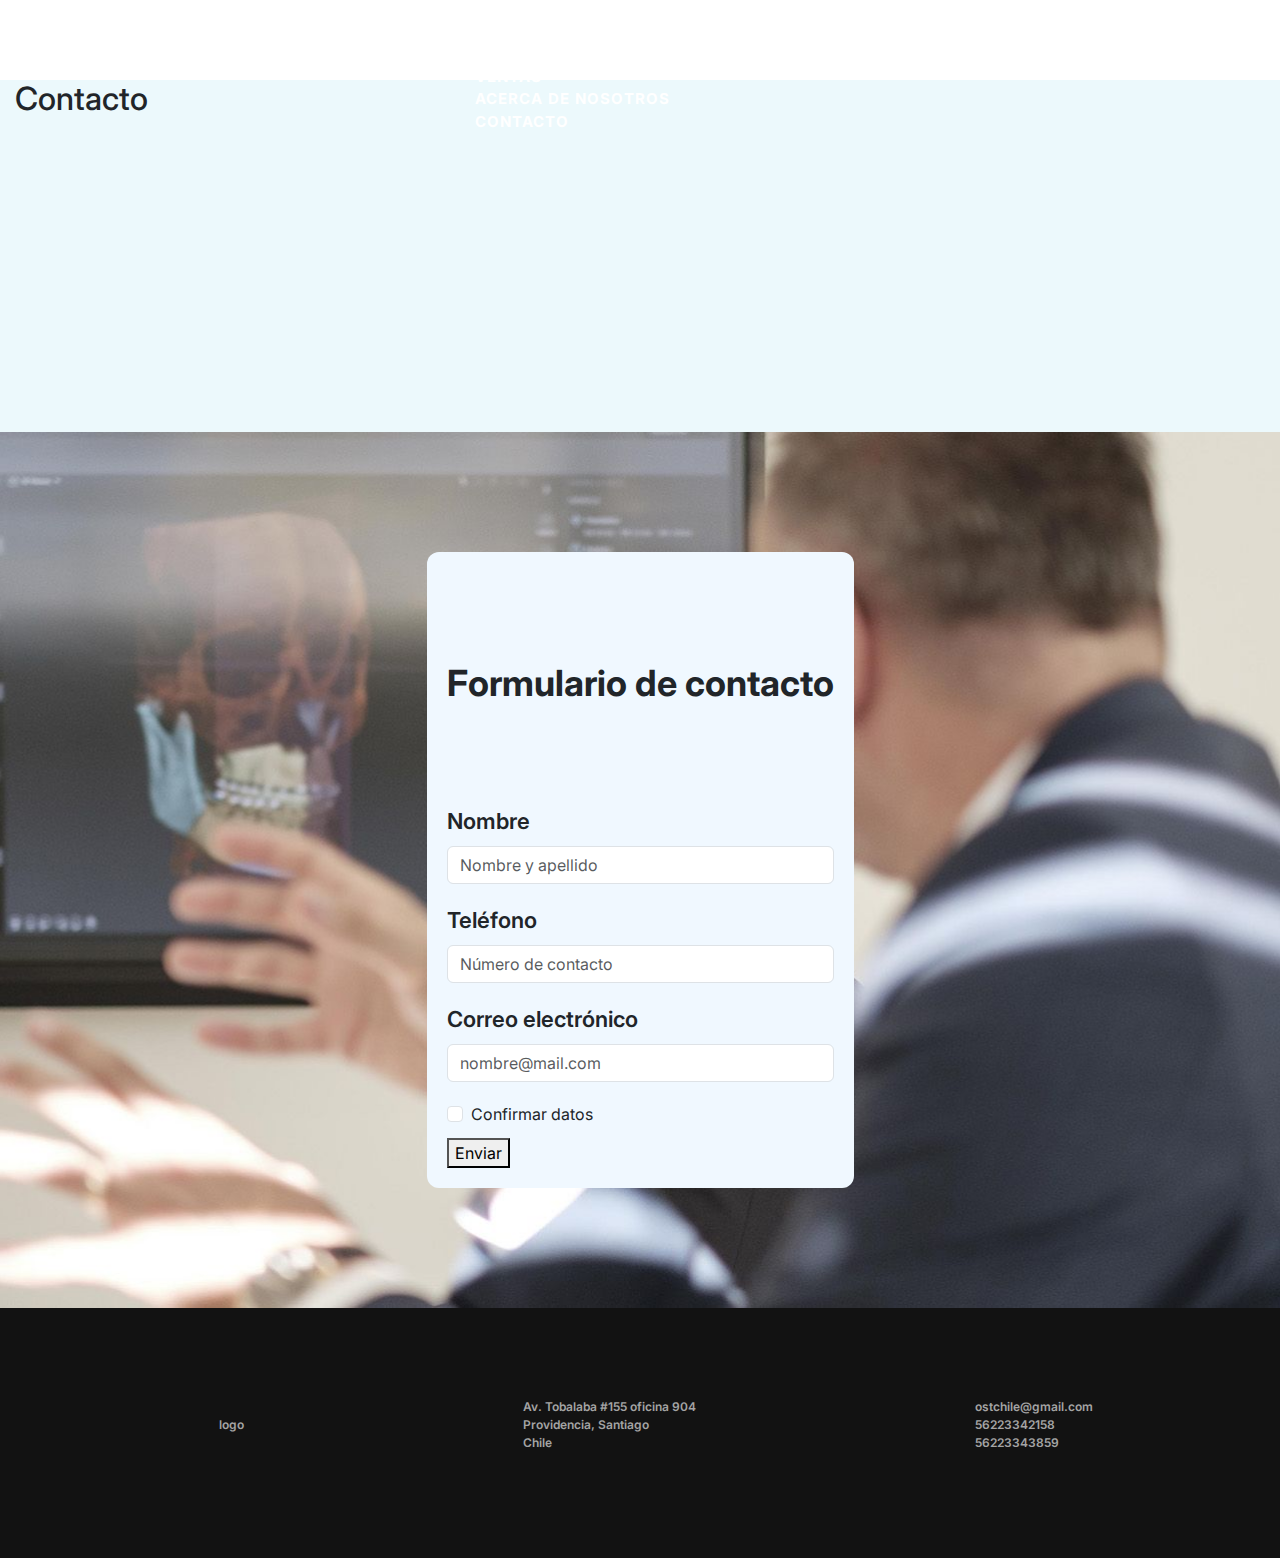
<file: contacto.html>
<!DOCTYPE html>
<html lang="en">
<head>
    <meta charset="UTF-8">
    <meta http-equiv="X-UA-Compatible" content="IE=edge">
    <meta name="viewport" content="width=device-width, initial-scale=1.0">
    <title>OST Chile</title>

    <!-- link css -->
<link rel="stylesheet" href="style.css">

<!--  font awesome -->
<!--  tipografia -->
<link rel="preconnect" href="https://fonts.googleapis.com">
<link rel="preconnect" href="https://fonts.gstatic.com" crossorigin>
<link href="https://fonts.googleapis.com/css2?family=Inter:ital,opsz,wght@0,14..32,100..900;1,14..32,100..900&family=Roboto:wght@400;500;700;900&display=swap" rel="stylesheet">
<!-- link bootstrap--> 
<link rel="stylesheet" href="https://cdn.jsdelivr.net/npm/bootstrap@5.3.3/dist/css/bootstrap.min.css">

</head>
<body>
<!-- link bootstrap js-->     
<script src="	https://cdn.jsdelivr.net/npm/bootstrap@5.3.3/dist/js/bootstrap.bundle.min.js"></script>

<!--  barra navegación -->

<!-- start nav -->
<nav id="menu">
    <!-- start menu -->
    <ul class="categorias">
     <li><a href="index.html">Inicio</a></li>
     <li><a href="#">Líneas de Productos</a>
    <!-- start menu desplegable -->
     <ul>
     <li><a href="linea1.html"> Cráneo-Maxilofacial</a></li>
     <li><a href="linea2.html"> Neurocirugía</a></li>
     <li><a href="linea3.html"> IPS</a></li>
     <li><a href="linea3.html"> Traumatología Manos</a></li>
     <li><a href="linea3.html"> Instrumental Quirúrgico</a></li>


     </ul>
    <!-- end menu desplegable -->
     </li>
     <li><a href="ventas.html">Ventas</a></li>
     <li><a href="nosotros.html">Acerca de Nosotros</a></li>
     <li><a href="contacto.html">Contacto</a></li>
    </ul>
    <!-- end menu -->
    </nav>
    <!-- end nav -->
    
<!--  barra navegación -->
    
<header id="headerlinea">
  <article class="contenedor-header imagen fotohcontacto">
      <div class="contenedor-textos col-12 col-md-8">
          <h2 class="frase bounce"><span>Contacto</span></h2>
      </div>
  </article>
</header>

<main>

<!--  acerca de nosotros -->


<section id="formulario">
    <form id="dataForm" class="contenedor-formulario">
        <div class="logo"> </div>
        <h1 class="titulo">Formulario de contacto</h1>
        <div class="casilla col-12">
            <label for="inputnombre" class="form-label">Nombre</label>
            <input type="nombre" name="nombre"  class="form-control" id="inputnombre" placeholder="Nombre y apellido">
          </div>
    
          <div class="casilla col-12">
            <label for="inputtelefono" class="form-label">Teléfono</label>
            <input type="telefono" name="phone" class="form-control" id="inputtelefono" placeholder="Número de contacto">
          </div>
    
          <div class="casilla col-12">
            <label for="inputmail" class="form-label">Correo electrónico</label>
            <input type="mail" name="mail"   class="form-control" id="inputmail" placeholder="nombre@mail.com">
          </div>
      
          <div class="casilla col-12">
            <div class="form-check">
              <input class="form-check-input" type="checkbox" id="gridCheck">
              <label class="form-check-label" for="gridCheck">
                Confirmar datos
              </label>
            </div>
          </div>
    
          <footer>
            <div class="btn-contacto">
              <button type="submit" target="_blank" class="botonenviar">Enviar</button>
            </div>
            </footer>
    </form>
</section>



</main>


<footer id="piedepagina">
    <div class="menu"> 
        <div class="frase">
            <ul>
            <li>logo</li>
            </ul>
        </div>
        <div class="frase">
            <ul>
            <li>Av. Tobalaba #155 oficina 904</li>
            <li>Providencia, Santiago</li>
            <li>Chile</li>
            </ul>
        </div>
        <div class="frase">
            <ul>
            <li>ostchile@gmail.com</li>
            <li>56223342158</li>
            <li>56223343859</li>
            </ul>
        </div>
    </div>
</footer>
    
</body>
</html>
</file>
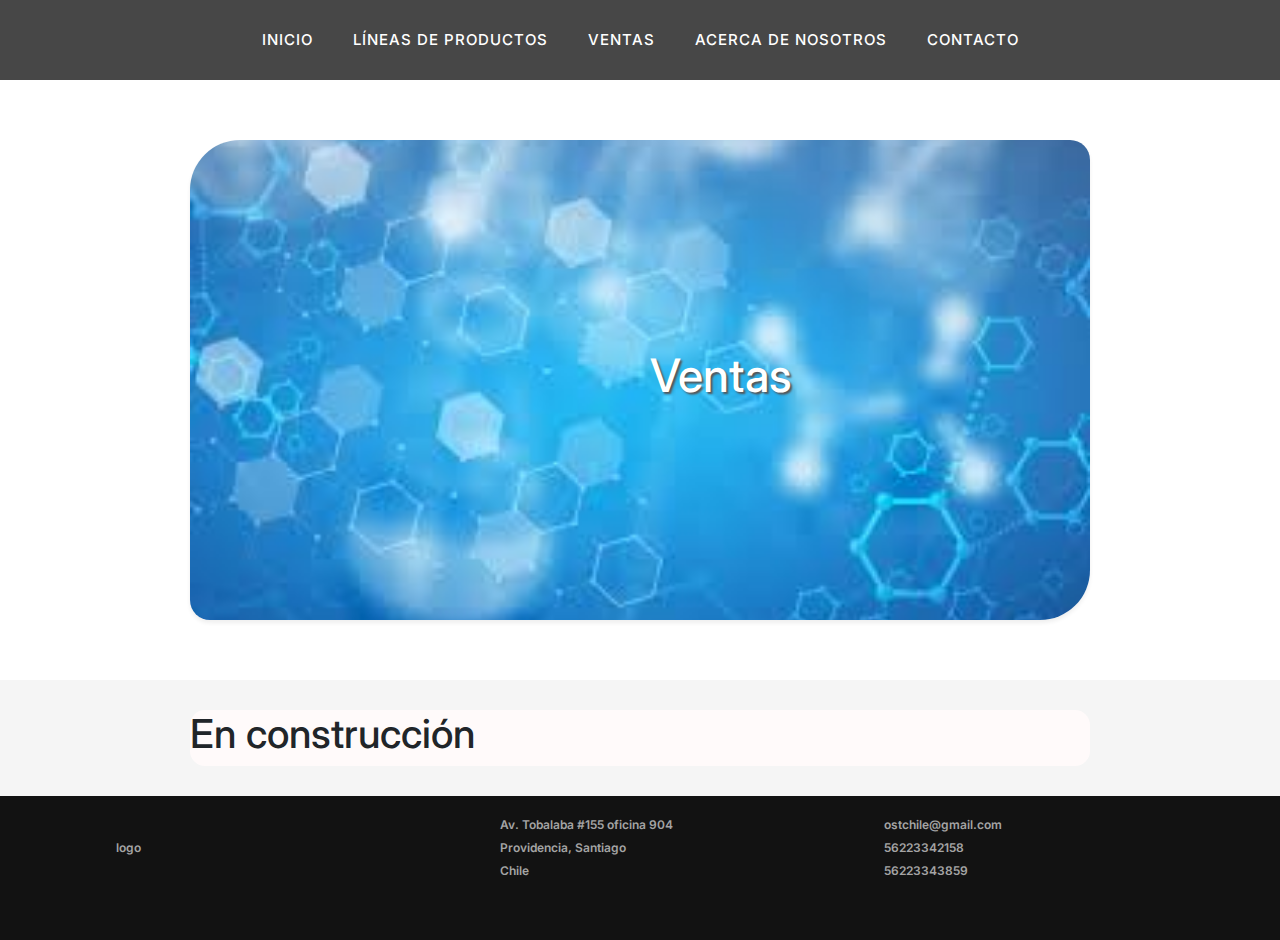
<file: ventas.html>
<!DOCTYPE html>
<html lang="en">
<head>
    <meta charset="UTF-8">
    <meta http-equiv="X-UA-Compatible" content="IE=edge">
    <meta name="viewport" content="width=device-width, initial-scale=1.0">
    <title>OST Chile</title>

    <!-- link css -->
<link rel="stylesheet" href="assets/css/style.css">

<!--  font awesome -->
<!--  tipografia -->
<link rel="preconnect" href="https://fonts.googleapis.com">
<link rel="preconnect" href="https://fonts.gstatic.com" crossorigin>
<link href="https://fonts.googleapis.com/css2?family=Inter:ital,opsz,wght@0,14..32,100..900;1,14..32,100..900&family=Roboto:wght@400;500;700;900&display=swap" rel="stylesheet">
<!-- link bootstrap--> 
<link rel="stylesheet" href="https://cdn.jsdelivr.net/npm/bootstrap@5.3.3/dist/css/bootstrap.min.css">
</head>
<body>
<!-- link bootstrap js-->     
<script src="	https://cdn.jsdelivr.net/npm/bootstrap@5.3.3/dist/js/bootstrap.bundle.min.js"></script>    

<!--  barra navegación -->

<!-- start nav -->
<nav id="menu">
    <!-- start menu -->
    <ul class="categorias">
     <li><a href="index.html">Inicio</a></li>
     <li><a href="#">Líneas de Productos</a>
    <!-- start menu desplegable -->
     <ul>
     <li><a href="linea1.html"> Cráneo-Maxilofacial</a></li>
     <li><a href="linea2.html"> Neurocirugía</a></li>
     <li><a href="linea3.html"> IPS</a></li>
     <li><a href="linea3.html"> Traumatología Manos</a></li>
     <li><a href="linea3.html"> Instrumental Quirúrgico</a></li>


     </ul>
    <!-- end menu desplegable -->
     </li>
     <li><a href="ventas.html">Ventas</a></li>
     <li><a href="nosotros.html">Acerca de Nosotros</a></li>
     <li><a href="contacto.html">Contacto</a></li>
    </ul>
    <!-- end menu -->
    </nav>
    <!-- end nav -->
    
<!--  barra navegación -->
    
<header id="headernosotros">
    <article class="contenedor-header">
        <div class="contenedor-textos">
            <h1 class="frase bounce">Ventas</h1>
        </div>
    </article>
</header>

<main>

<!--  acerca de nosotros -->


<section id="nosotros">

    <div class="contenedor-presentacion">
        <h1> En construcción</h1>
   
    </div>

   

</section>


</main>


<footer id="piedepagina">
    <div class="menu"> 
        <div class="frase">
            <ul>
            <li>logo</li>
            </ul>
        </div>
        <div class="frase">
            <ul>
            <li>Av. Tobalaba #155 oficina 904</li>
            <li>Providencia, Santiago</li>
            <li>Chile</li>
            </ul>
        </div>
        <div class="frase">
            <ul>
            <li>ostchile@gmail.com</li>
            <li>56223342158</li>
            <li>56223343859</li>
            </ul>
        </div>
    </div>
</footer>
    
</body>
</html>
</file>
<file: style.css>
@charset "UTF-8";
* {
  font-family: "Inter", sans-serif;
}

body {
  margin: 0;
  height: 100vh; /* Asegura que el cuerpo ocupe toda la altura de la ventana */
}

#barranavegacion {
  width: 100%;
  height: auto;
  justify-content: center;
  background-color: none;
}

#menu {
  width: 90%;
  height: 5rem;
  background-color: none;
  display: flex;
  flex-direction: row;
  justify-content: center;
  align-items: center;
  float: right;
}

#menu ul li {
  display: flex;
  background-color: none;
}

#menu .logo {
  padding: 0 20px;
}

#menu ul a {
  display: block;
  color: white;
  text-decoration: none;
  font-weight: 700;
  font-size: 15px;
  padding: 10px;
  text-transform: uppercase;
  letter-spacing: 1px;
  padding: 0 10px;
}

/* footer*/
#piedepagina {
  margin: 0 auto;
  width: 100%;
  height: auto;
  display: flex;
  flex-direction: column;
  flex-wrap: wrap;
  justify-content: space-between;
  align-items: center;
  background-color: #121212;
  padding: 50px 0;
}

#piedepagina .menu {
  margin: 0 auto;
  display: flex;
  flex-direction: row;
  flex-wrap: wrap;
  width: 90%;
  justify-content: space-between;
  align-items: center;
}

#piedepagina .logo {
  background-image: url(assets/img/OST_nuevo\ logo_blanco.png);
  background-repeat: no-repeat;
  background-position: center;
  background-size: cover;
  width: 120px;
  height: 74px;
  justify-content: center;
  align-items: center;
}

#piedepagina .frase {
  margin: 0 auto;
  text-decoration: none;
  text-transform: none;
  font-size: 12px;
  font-weight: 600;
  color: #a4a4a4;
  display: flex;
  justify-content: center;
  align-items: center;
  padding: 40px 0;
}

#piedepagina ul {
  list-style: none;
}

#piedepagina ul li .icono {
  width: 25px;
  height: auto;
  padding-right: 10px;
  font-size: 1rem;
}

#piedepagina .icono2 {
  margin-left: 25px;
}

#piedepagina ul li .icono3 {
  width: 35px;
  height: auto;
  font-size: 1.2rem;
  padding: 10px 0;
  padding-right: 30px;
}

#piedepagina ul li {
  align-items: center;
  justify-items: center;
}

#header {
  margin: 0 auto;
  display: flex;
  width: 100%;
  height: auto;
  background-color: #ecf9fc;
  justify-content: center;
  padding: 0 35px;
}
#header .contenedor-header {
  margin: 90px 0;
  width: 950px;
  height: auto;
  display: flex;
  flex-direction: row;
  flex-wrap: wrap;
  justify-content: space-between;
  align-items: center;
  background-color: cornsilk;
  border-radius: 20px;
}
#header .contenedor-imagen {
  border-radius: 20px;
  overflow: hidden;
  height: auto;
  background-color: none;
  box-shadow: 0 3px 4px 0 rgba(0, 0, 0, 0.0666666667);
  transition: all 0.3s;
  transition: 750ms;
}
#header .contenedor-imagen .imagen1 {
  background-image: url(assets/img/csm_Header_image_video_1920x875_d698852eb1.jpeg);
  background-repeat: no-repeat;
  background-position: center;
  background-size: cover;
  width: 100%;
  height: 30rem;
}
#header .contenedor-imagen .imagen2 {
  background-image: url(assets/img/header-operacion.jpg);
  background-repeat: no-repeat;
  background-position: center;
  background-size: cover;
  width: 100%;
  height: 30rem;
}
#header .contenedor-imagen .imagen3 {
  background-image: url(assets/img/csm_KLS_Martin_Group_1920x875_05_063d8f5148.jpeg);
  background-repeat: no-repeat;
  background-position: center;
  background-size: cover;
  width: 100%;
  height: 30rem;
}
#header .contenedor-header .contenedor-textos {
  margin: 0 auto;
  display: flex;
  background-color: none;
  height: 23rem;
  justify-content: center;
  vertical-align: middle;
}
#header .frase {
  width: 400px;
  padding: 20px;
  font-size: 36px;
  color: #474747;
  font-weight: 500;
  vertical-align: middle;
}
#header .frase span {
  width: 400px;
  padding: 20px;
  font-size: 36px;
  color: #121212;
  font-weight: 800;
}
#header .contenedor-imagen:hover {
  transform: scale(1.02);
  box-shadow: 0 4px 14px 0 rgba(0, 0, 0, 0.3333333333);
}

.bounce {
  animation: bounce 2s ease infinite;
}

@keyframes bounce {
  70% {
    transform: translateY(0%);
  }
  80% {
    transform: translateY(-15%);
  }
  90% {
    transform: translateY(0%);
  }
  95% {
    transform: translateY(-7%);
  }
  97% {
    transform: translateY(0%);
  }
  99% {
    transform: translateY(-3%);
  }
  100% {
    transform: translateY(0);
  }
}
#productos {
  background-color: #f9f8fd;
  display: flex;
  flex-wrap: wrap;
  justify-content: center;
  padding: 0 15px;
}
#productos .titulo {
  margin: 0 auto;
  width: 950px;
  height: auto;
  display: flex;
  flex-direction: row;
  margin-top: 50px;
  color: #474747;
}
#productos .titulo h1 {
  font-size: 36px;
  font-weight: 700;
  color: #4d4d4d;
}

#productos .margen {
  padding: 0 10px;
}

#productos .card-lineaproducto {
  margin: 0 auto;
  width: 950px;
  background-color: #e8e8e8;
  border-radius: 30px 10px;
  height: auto;
  display: flex;
  flex-direction: row;
  flex-wrap: wrap;
  justify-content: space-between;
  margin: 30px 0;
  box-shadow: 0 3px 4px 0 rgba(0, 0, 0, 0.0666666667);
  transition: all 0.3s;
  overflow: hidden;
}

#productos .card-lineaproducto:hover {
  transform: scale(1.02);
  box-shadow: 0 4px 14px 0 rgba(0, 0, 0, 0.3333333333);
}

#productos .contenedor-imagen .foto1 {
  background-image: url(assets/img/header_surgery__1920x875_07_4918feb183.jpeg);
}

#productos .contenedor-imagen .foto2 {
  background-image: url(assets/img/header_IPS.jpg);
}

#productos .contenedor-imagen .foto3 {
  background-image: url(assets/img/header_Neurosurgery_1920x875_03_42dc94b3c3.jpeg);
}

#productos .contenedor-imagen .foto4 {
  background-image: url(assets/img/header-instrumental.jpg);
}

#productos .contenedor-imagen .foto5 {
  background-image: url(assets/img/header_Hand_surgery_1920x875.jpeg);
}

#productos .contenedor-imagen .foto6 {
  background-image: url(assets/img/index_contenedores.jpg);
}

#productos .imagen {
  background-repeat: no-repeat;
  background-position: center;
  background-size: cover;
  height: 18rem;
  display: block;
  flex-grow: 1;
  background-clip: content-box;
  transition: 500ms;
}

.contenedor-texto {
  margin: 0 auto;
  display: flex;
  height: 18rem;
}
.contenedor-texto .body-card {
  background-color: none;
  text-align: left;
  padding: 20px 30px;
  position: relative;
  display: block;
}

.card-lineaproducto .contenedor-texto span {
  background-color: #474747;
  padding: 3px 15px;
  border-radius: 12px 0;
  font-size: 12px;
  font-weight: 600;
  text-transform: uppercase;
  color: white;
  font-family: "Inter", sans-serif;
}

.body-card h2 {
  font-size: 24px;
  font-weight: 700;
  padding: 15px 0;
}

.body-card h4 {
  font-size: 14px;
  font-weight: 600;
}

#productos .btn-productos {
  background-color: #e20303;
  border-radius: 5px;
  padding: 3px 12px;
  box-shadow: 0 3px 4px 0 rgba(0, 0, 0, 0.0666666667);
  border: none;
  position: absolute;
  right: 30px;
  bottom: 30px;
}

#productos .btn-productos a {
  color: white;
  text-decoration: none;
  text-transform: uppercase;
  font-size: 12px;
  font-weight: 800;
  padding: 5px;
  font-family: "Inter", sans-serif;
}

#productos .btn-productos:hover {
  box-shadow: 0 4px 14px 0 rgba(0, 0, 0, 0.3333333333);
  background-color: #ca0000;
  font-weight: 800;
}

#productos .flecha {
  color: white;
  padding-left: 10px;
}

.btn-w {
  position: absolute;
  bottom: 20px; /* Espacio desde el fondo */
  right: 20px; /* Espacio desde la derecha */
  background-color: #25D366; /* Color verde de WhatsApp */
  color: white; /* Texto blanco */
  padding: 10px 15px; /* Espaciado interno */
  border-radius: 5px; /* Bordes redondeados */
  font-size: 16px; /* Tamaño de fuente */
  cursor: pointer; /* Cursor tipo puntero al pasar sobre el botón */
  box-shadow: 0 2px 10px rgba(0, 0, 0, 0.2);
}

.btn-w:hover {
  background-color: #128C7E;
}

#headerlinea {
  display: flex;
  margin: 0 auto;
  width: 100%;
  height: auto;
  justify-content: center;
  padding: 0 15px;
  background-color: #ecf9fc;
}
#headerlinea .header-lineaproducto {
  width: 950px;
  background-color: #3c4141;
  background-color: #474747;
  background-color: #e8e8e8;
  background-color: #c0c0c0;
  border-radius: 50px 20px;
  height: auto;
  display: flex;
  flex-direction: row;
  flex-wrap: wrap;
  justify-content: space-between;
  margin: 90px 0;
  box-shadow: 0 3px 4px 0 rgba(0, 0, 0, 0.0666666667);
  overflow: hidden;
}
#headerlinea .header-lineaproducto:hover {
  transform: scale(1.02);
  box-shadow: 0 4px 14px 0 rgba(0, 0, 0, 0.3333333333);
  transition: 750ms;
}
#headerlinea .contenedor-imagen .foto1 {
  background-image: url(assets/img/header_surgery__1920x875_07_4918feb183.jpeg);
}
#headerlinea .contenedor-imagen .foto2 {
  background-image: url(assets/img/header_IPS.jpg);
}
#headerlinea .contenedor-imagen .foto3 {
  background-image: url(assets/img/header_Neurosurgery_1920x875_03_42dc94b3c3.jpeg);
}
#headerlinea .contenedor-imagen .foto4 {
  background-image: url(assets/img/header-instrumental.jpg);
}
#headerlinea .contenedor-imagen .foto5 {
  background-image: url(assets/img/header_Hand_surgery_1920x875.jpeg);
}
#headerlinea .contenedor-imagen .foto6 {
  background-image: url(assets/img/header_contenedores.jpg);
}
#headerlinea .contenedor-imagen .foto7 {
  background-image: url(assets/img/csm_Innovation_1920x875_04_edc56db414.jpeg);
}
#headerlinea .imagen {
  background-repeat: no-repeat;
  background-position: center;
  background-size: cover;
  height: 22rem;
  display: block;
  flex-grow: 1;
  background-clip: content-box;
  transition: 500ms;
}
#headerlinea .imagen:hover {
  scale: 105%;
  transition: 500ms;
}
#headerlinea .contenedor-texto {
  margin: 0 auto;
  display: flex;
  height: 22rem;
  align-items: center;
  justify-content: center;
}
#headerlinea .body-card {
  background-color: none;
  text-align: left;
  padding: 20px 30px;
}
#headerlinea .header-lineaproducto .contenedor-texto span {
  background-color: #474747;
  padding: 3px 15px;
  border-radius: 12px 0;
  font-size: 12px;
  font-weight: 600;
  text-transform: uppercase;
  color: white;
}
#headerlinea .body-card h2 {
  font-size: 26px;
  font-weight: 700;
  padding: 15px 0;
  color: white;
  color: #4d4d4d;
}

#linea1productos {
  display: flex;
  flex-wrap: wrap;
  background-color: #f9f8fd;
  justify-content: center;
}
#linea1productos .titulo {
  margin: 0 auto;
  width: 950px;
  height: auto;
  display: flex;
  flex-direction: row;
  margin-top: 90px;
  padding: 0 15px;
}
#linea1productos .titulo h1 {
  font-size: 34px;
  font-weight: 500;
  color: #474747;
}
#linea1productos .titulo h1 span {
  font-weight: 800;
  color: #121212;
}
#linea1productos .contenedor-card {
  width: 950px;
  display: flex;
  flex-direction: row;
  flex-wrap: wrap;
  justify-content: space-between;
  margin: 90px 0;
}
#linea1productos .card-lineaproducto {
  margin: 0 auto;
  height: auto;
  background-color: snow;
  background-color: #e8e8e8;
  display: flex;
  flex-direction: column;
  flex-wrap: wrap;
  justify-content: space-between;
  border-radius: 12px;
  box-shadow: 0 3px 4px 0 rgba(0, 0, 0, 0.0666666667);
  transition: all 0.3s;
  overflow: hidden;
}
#linea1productos .margen {
  padding: 15px;
}
#linea1productos .contenedor-imagen .foto-c1 {
  background-image: url(assets/img/1-0.jpg);
}
#linea1productos .contenedor-imagen .foto-c2 {
  background-image: url(assets/img/1-5.jpg);
}
#linea1productos .contenedor-imagen .foto-c3 {
  background-image: url(assets/img/2-0.jpg);
}
#linea1productos .contenedor-imagen .foto-c4 {
  background-image: url(assets/img/midface.jpg);
}
#linea1productos .contenedor-imagen .foto-c5 {
  background-image: url(assets/img/orbital.jpg);
}
#linea1productos .contenedor-imagen .foto-c6 {
  background-image: url(assets/img/2-3.jpg);
}
#linea1productos .contenedor-imagen .foto-c7 {
  background-image: url(assets/img/2-7.jpg);
}
#linea1productos .contenedor-imagen .foto-c8 {
  background-image: url(assets/img/csm_Zurich_distractor_1920x495_04_9b583b4f71.jpeg);
}
#linea1productos .contenedor-imagen .foto-ip1 {
  background-image: url(assets/img/csm_IPS_Implants_TMJ_Prosthesis_Prothese_Header735x413_62df9abb1f.jpeg);
}
#linea1productos .contenedor-imagen .foto-ip2 {
  background-image: url(assets/img/csm_IPS_preprosthetic_735x370_02_f6e33ca063.jpeg);
}
#linea1productos .contenedor-imagen .foto-ip3 {
  background-image: url(assets/img/csm_IPS_Orthognathics_735x370_05_25b4218c3f.jpeg);
}
#linea1productos .contenedor-imagen .foto-ip4 {
  background-image: url(assets/img/csm_IPS_mandible_735x370_08_9d68393986.jpeg);
}
#linea1productos .contenedor-imagen .foto-ip5 {
  background-image: url(assets/img/csm_IPS_Implants_Cranium_735x370_ec260e133b.jpeg);
}
#linea1productos .contenedor-imagen .foto-ip6 {
  background-image: url(assets/img/csm_IPS_midface_735x370_02_82e5935b71.jpeg);
}
#linea1productos .contenedor-imagen .foto-ip7 {
  background-image: url(assets/img/csm_IPS_Implants_Transformation_735x370_215e84d90d.jpeg);
}
#linea1productos .contenedor-imagen .foto-ip8 {
  background-image: url(assets/img/csm_App_distraktor_right_transparent_IPSDistraction_735x370px_02_36ebe030aa.jpeg);
}
#linea1productos .contenedor-imagen .foto-ip9 {
  background-image: url(assets/img/csm_IPS_CaseDesigner_920x480px_d71e7e089a.jpeg);
}
#linea1productos .contenedor-imagen .foto-n1 {
  background-image: url(assets/img/csm_Resorbable_osteosynthesis_SonicWeld_Rx_735x370_18_d1202b1a60.jpeg);
}
#linea1productos .contenedor-imagen .foto-n2 {
  background-image: url(assets/img/csm_Level_One_Flap_Fix_Kit_Kranium_03_76395de21b.jpeg);
}
#linea1productos .contenedor-imagen .foto-n3 {
  background-image: url(assets/img/csm_Level_One_SAM_Kranium_04_342e49bd1c.jpeg);
}
#linea1productos .contenedor-imagen .foto-i1 {
  background-image: url(assets/img/L1_MI_Orthognathics_Instruments_1200x610.jpeg);
}
#linea1productos .contenedor-imagen .foto-i2 {
  background-image: url(assets/img/csm_Surgical_instruments_CMF_surgery_735x370_18_e8c1bd5a8b.jpeg);
}
#linea1productos .contenedor-imagen .foto-i3 {
  background-image: url(assets/img/csm_Neurosurgery_Instruments_general_04_065c0bdc4f.jpeg);
}
#linea1productos .contenedor-imagen .foto-i4 {
  background-image: url(assets/img/csm_Surgical_instruments_dental_and_oral_surgery_1920x495_03_3d0327831e.jpeg);
}
#linea1productos .contenedor-imagen .foto-i5 {
  background-image: url(assets/img/csm_Surgical_instruments_hand_surgery_735x370_07_83ea647f3d.jpg);
}
#linea1productos .contenedor-imagen .foto-i6 {
  background-image: url(assets/img/csm_Neurosurgery_Instruments_Rongeurs_title.jpg);
}
#linea1productos .contenedor-imagen .foto-m1 {
  background-image: url(assets/img/csm_Implants_hand_plates_and_screws_Linos_1920x495px_79fb53cc40.jpg);
}
#linea1productos .contenedor-imagen .foto-m2 {
  background-image: url(assets/img/csm_Implants_hand_Ixos_1920x495px_def7dd3f3b.jpg);
}
#linea1productos .contenedor-imagen .foto-m3 {
  background-image: url(assets/img/csm_Implants_hand_HBS2_1920x_495px_54a3a88a82.jpg);
}
#linea1productos .contenedor-imagen .foto-co1 {
  background-image: url(assets/img/contenedor_hermannmuller.jpg);
}
#linea1productos .contenedor-imagen {
  display: block;
  position: relative;
}
#linea1productos .imagen {
  background-repeat: no-repeat;
  background-position: center;
  background-size: cover;
  height: 14rem;
  flex-grow: 1;
  background-clip: content-box;
  transition: 500ms;
}
#linea1productos .imagen .btn {
  background-color: #474747;
  background-color: #c0c0c0;
  border: none;
  position: absolute;
  right: 10px;
  bottom: 10px;
}
#linea1productos .imagen:hover {
  scale: 110%;
}
#linea1productos .contenedor-texto {
  margin: 0;
  display: flex;
  width: 100%;
  height: 14rem;
}
#linea1productos .body-card {
  width: 100%;
  text-align: left;
  padding: 15px;
  display: block;
  position: relative;
}
#linea1productos .body-card h6 {
  font-size: 14px;
  font-weight: 800;
}
#linea1productos .body-card h3 {
  font-size: 26px;
  font-weight: 700;
  padding: 10px 0;
}
#linea1productos .body-card h4 {
  font-size: 20px;
  font-size: 500;
}
#linea1productos footer {
  justify-content: end;
  bottom: 40px;
}
#linea1productos .card-lineaproducto:hover {
  transform: scale(1.02);
  box-shadow: 0 4px 14px 0 rgba(0, 0, 0, 0.3333333333);
}
#linea1productos .btn-producto {
  background-color: #e20303;
  border-radius: 5px;
  padding: 3px 12px;
  border: none;
  color: white;
  text-decoration: none;
  text-transform: uppercase;
  font-size: 12px;
  font-weight: 700;
  float: right;
  box-shadow: 0 3px 4px 0 rgba(0, 0, 0, 0.0666666667);
  position: absolute;
  right: 30px;
  bottom: 30px;
}
#linea1productos .btn-producto:hover {
  box-shadow: 0 4px 14px 0 rgba(0, 0, 0, 0.3333333333);
  background-color: #ca0000;
}
#linea1productos footer {
  padding-top: 20px;
}

/* modal detalle producto*/
/* modal linea1*/
#exampleModalc1 .modal-c1 {
  background-image: url(assets/img/1-0.jpg);
}

#exampleModalc2 .modal-c2 {
  background-image: url(assets/img/1-5.jpg);
}

#exampleModalc3 .modal-c3 {
  background-image: url(assets/img/2-0.jpg);
}

#exampleModalc4 .modal-c4 {
  background-image: url(assets/img/midface.jpg);
}

#exampleModalc5 .modal-c5 {
  background-image: url(assets/img/orbital.jpg);
}

#exampleModalc6 .modal-c6 {
  background-image: url(assets/img/2-3.jpg);
}

#exampleModalc7 .modal-c7 {
  background-image: url(assets/img/2-7.jpg);
}

#exampleModalc8 .modal-c8 {
  background-image: url(assets/img/csm_Zurich_distractor_1920x495_04_9b583b4f71.jpeg);
}

/* modal linea2*/
#exampleModalip1 .modal-ip1 {
  background-image: url(assets/img/csm_IPS_Implants_TMJ_Prosthesis_Prothese_Header735x413_62df9abb1f.jpeg);
}

#exampleModalip2 .modal-ip2 {
  background-image: url(assets/img/csm_IPS_preprosthetic_735x370_02_f6e33ca063.jpeg);
}

#exampleModalip3 .modal-ip3 {
  background-image: url(assets/img/csm_IPS_Orthognathics_735x370_05_25b4218c3f.jpeg);
}

#exampleModalip4 .modal-ip4 {
  background-image: url(assets/img/csm_IPS_mandible_735x370_08_9d68393986.jpeg);
}

#exampleModalip5 .modal-ip5 {
  background-image: url(assets/img/csm_IPS_Implants_Cranium_735x370_ec260e133b.jpeg);
}

#exampleModalip6 .modal-ip6 {
  background-image: url(assets/img/csm_IPS_midface_735x370_02_82e5935b71.jpeg);
}

#exampleModalip7 .modal-ip7 {
  background-image: url(assets/img/csm_IPS_Implants_Transformation_735x370_215e84d90d.jpeg);
}

#exampleModalip8 .modal-ip8 {
  background-image: url(assets/img/csm_App_distraktor_right_transparent_IPSDistraction_735x370px_02_36ebe030aa.jpeg);
}

#exampleModalip9 .modal-ip9 {
  background-image: url(assets/img/csm_IPS_CaseDesigner_920x480px_d71e7e089a.jpeg);
}

/* modal linea3*/
#exampleModaln1 .modal-n1 {
  background-image: url(assets/img/csm_Resorbable_osteosynthesis_SonicWeld_Rx_735x370_18_d1202b1a60.jpeg);
}

#exampleModaln2 .modal-n2 {
  background-image: url(assets/img/csm_Level_One_Flap_Fix_Kit_Kranium_03_76395de21b.jpeg);
}

#exampleModaln3 .modal-n3 {
  background-image: url(assets/img/csm_Level_One_SAM_Kranium_04_342e49bd1c.jpeg);
}

/* modal linea4*/
#exampleModali1 .modal-i1 {
  background-image: url(assets/img/L1_MI_Orthognathics_Instruments_1200x610.jpeg);
}

#exampleModali2 .modal-i2 {
  background-image: url(assets/img/csm_Surgical_instruments_CMF_surgery_735x370_18_e8c1bd5a8b.jpeg);
}

#exampleModali3 .modal-i3 {
  background-image: url(assets/img/csm_Neurosurgery_Instruments_general_04_065c0bdc4f.jpeg);
}

#exampleModali4 .modal-i4 {
  background-image: url(assets/img/csm_Surgical_instruments_dental_and_oral_surgery_1920x495_03_3d0327831e.jpeg);
}

#exampleModali5 .modal-i5 {
  background-image: url(assets/img/csm_Surgical_instruments_hand_surgery_735x370_07_83ea647f3d.jpg);
}

#exampleModali6 .modal-i6 {
  background-image: url(assets/img/csm_Neurosurgery_Instruments_Rongeurs_title.jpg);
}

/* modal linea5*/
#exampleModal1 .modal-m1 {
  background-image: url(assets/img/csm_Implants_hand_plates_and_screws_Linos_1920x495px_79fb53cc40.jpg);
}

#exampleModal2 .modal-m2 {
  background-image: url(assets/img/csm_Implants_hand_Ixos_1920x495px_def7dd3f3b.jpg);
}

#exampleModal3 .modal-m3 {
  background-image: url(assets/img/csm_Implants_hand_HBS2_1920x_495px_54a3a88a82.jpg);
}

/* modal linea6*/
#exampleModalco1 .modal-co1 {
  background-image: url(assets/img/contenedor_hermannmuller.jpg);
}

.modal-producto {
  background-repeat: no-repeat;
  background-position: center;
  background-size: cover;
  width: 100%;
  height: 16rem;
  transition: 500ms;
}

/* catalogo*/
#catalogo {
  background-color: #e20303;
  width: 100%;
  height: 10rem;
  display: flex;
  align-items: center;
  padding: 0 20px;
}
#catalogo .contenedor-catalogo {
  margin: 0 auto;
  width: 950px;
  height: 5rem;
  justify-content: space-evenly;
  display: flex;
  align-items: center;
}
#catalogo h2 {
  color: white;
  font-size: 24px;
  font-weight: 700;
  text-align: left;
  padding: 10px;
}
#catalogo .icono-descarga {
  background-image: url(assets/img/icono-descarga.svg);
  background-repeat: no-repeat;
  background-position: center;
  background-size: cover;
  width: 63px;
  height: 80px;
}

.float-wa {
  position: fixed;
  width: 60px;
  height: 60px;
  bottom: 40px;
  right: 40px;
  background-color: #25d366;
  color: #FFF;
  border-radius: 50px;
  text-align: center;
  font-size: 30px;
  z-index: 100;
}

#nosotros {
  display: flex;
  flex-wrap: wrap;
  justify-content: center;
  background-color: #f9f8fd;
  padding: 60px 0;
}
#nosotros .contenedor-presentacion {
  width: 950px;
  margin: 0 auto;
  background-color: #ffffff;
  height: auto;
  display: flex;
  flex-direction: row;
  flex-wrap: wrap;
  justify-content: space-between;
  align-items: center;
  border-radius: 15px;
  margin-top: 30px;
  margin-bottom: 30px;
  padding: 0 20px;
}
#nosotros .contenedor-imagen {
  display: flex;
  justify-content: center;
  background-color: none;
  height: 12rem;
  align-items: center;
}
#nosotros .logo1 {
  background-image: url(assets/img/OST_nuevo\ logo.png);
  background-repeat: no-repeat;
  background-position: center;
  background-size: cover;
  width: 150px;
  height: 93px;
  justify-content: center;
}
#nosotros .contenedor-texto {
  margin: 0 auto;
  display: flex;
  align-items: center;
  height: 12rem;
  text-align: left;
  padding: 30px;
  justify-content: center;
}
#nosotros .contenedor-texto h2 {
  font-weight: 800;
  font-size: 24px;
  color: #4d4d4d;
}
#nosotros .contenedor-texto p {
  font-weight: 700;
  font-size: 16px;
  line-height: 25px;
}

#formulario {
  margin: 0 auto;
  width: 100%;
  height: auto;
  display: flex;
  background-color: #f9f8fd;
  background-color: #f2f2f2;
  background-color: #e8e8e8;
  justify-content: center;
  padding: 20px;
  background-image: url(assets/img/csm_Innovation_1920x875_04_edc56db414.jpeg);
  background-repeat: no-repeat;
  background-position: center;
  background-size: cover;
}

.contenedor-formulario {
  width: auto;
  background-color: aliceblue;
  border-radius: 12px;
  padding: 20px;
  justify-content: center;
  margin: 100px 0;
}

.titulo {
  font-size: 36px;
  font-weight: 700;
  margin: 90px 0;
}

.casilla {
  padding: 10px 0;
  justify-content: center;
}

.form-label {
  font-size: 22px;
  font-weight: 600;
}

footer {
  justify-content: end;
}

/*# sourceMappingURL=style.css.map */
</file>
<file: assets/css/style.css>
*{
    font-family: "Inter", sans-serif;
   
  }

/* barra de navegacion*/
#barranavegacion {
width: 100%;
height: 5rem;
background-color: #474747;
display: flex;
flex-direction: column;
justify-content: center;
}

#barranavegacion ul {
  list-style:none;
  margin:0;
  padding:0;
}
#barranavegacion ul li {
  background-color:#474747;
}

#barranavegacion ul a {
  display:block;
  color:#fff;
  text-decoration:none;
  font-weight:400;
  font-size:15px;
  padding:10px;
  text-transform:uppercase;
  letter-spacing:1px;
  }
  
  
  #barranavegacion  ul li {
    position:relative;
    float:left;
    margin:0;
    padding:0;
    }
    

#barranavegacion ul li:hover  {
  background:#5b78a7;
        }

#barranavegacion  ul ul {
  display:none;
  position:absolute;
  top:100%;
  left:0;
  background:#eee;
  padding:0;
          }
#barranavegacion  ul ul li {
  float:none;
  width:150px
}
#barranavegacion  ul ul a {
  line-height:120%;
  padding:10px 15px;
}
#barranavegacion  ul li:hover > a {
  display:block;
}


/*menu*/
/* menu */

#menu{
  width: 100%;
  height: 5rem;
  background-color: #474747;
  display: flex;
  justify-content: center;
  align-items: center;
}

#menu .categorias{
  align-content: center;
  justify-content: center;
  align-items: center;
}

#menu ul {
  list-style:none;
  margin:0;
  padding:0;
 }
 
 /* items del menu */
 
 #menu ul li {
  background-color:#474747;
 }
 
 /* enlaces del menu */
 
 #menu ul a {
  display:block;
  color:#fff;
  text-decoration:none;
  font-weight:500;
  font-size:15px;
  padding:10px 20px; 
  text-transform:uppercase;
  letter-spacing:1px;
 }
 
 /* items del menu */
 
 #menu ul li {
  position:relative;
  float:left;
  margin:0;
  padding:0;
 }
 
 /* efecto al pasar el ratón por los items del menu */
 
 #menu ul li:hover {
  background-color: #9f9f9f;
  font-weight: 700;
 }
 /* menu desplegable */

#menu ul ul {
  display:none;
  position:absolute;
  top:100%;
  left:0;
  background:#eee;
  background-color: red;
  padding:0;
 }
 
 /* items del menu desplegable */
 
 #menu ul ul li {
  float:none;
  width: 200px;
 }
 
 /* enlaces de los items del menu desplegable */
 
 #menu ul ul a {
  line-height:120%;
  padding:10px 15px;

 }
 
 /* items del menu desplegable al pasar el ratón */
 
 #menu ul li:hover > ul {
  display:block;
 }




/* barra de navegacion


#barranavegacion  {
  width: 100%;
  height: 5rem;
  background-color: #474747;
  display: flex;
  flex-direction: column;
  justify-content: center;
  }

#barranavegacion .menu {
  margin: 0 auto;
  display: flex;
  flex-direction: row;
  width: 60%;
  margin: 0 auto;
  justify-content: space-evenly;
  align-content: center;
  background-color: none;
}



#barranavegacion .menu li a {
  list-style: none;
  color: white;
  text-decoration: none;
  text-transform: uppercase;
  font-weight: 700;
  }
  
  
  #barranavegacion .nav-item ul li {
    display:none;
    position:absolute;
    top:100%;
    left:0;
    background:#eee;
    padding:0;
    }
    

#barranavegacion li:hover ul li {
      display:block;
        }

*/


/* presentacion marcas*/


#header{
    margin: 0 auto;
    display: flex;
    background-color: #ecf9fc;
    justify-content: center;
}

 #header .contenedor-header{
    margin: 60px 0;
    width: 900px;
    display: flex;
    flex-direction: row;
    flex-wrap: wrap;
    justify-content: space-between;
    align-items: center;
    background-color: cornsilk;
    border-radius: 20px;

  }

  #header  .contenedor-imagen{
    border-radius: 20px;
    overflow: hidden;
    width: 450px;
    background-color: none;
    box-shadow: 0 3px 4px 0 #0001;
    transition: all 0.3s;
}


#header  .contenedor-imagen .imagen{
    background-image: url(../img/carrusel1.jpg);
    background-repeat: no-repeat;
    background-position: center;
    background-size: cover;
    width: 100%;
    height: 30rem;
}

#header  .contenedor-header .contenedor-textos{
    margin: 0 auto;
    display: flex;
    background-color: none;
    height: 23rem;
}

.frase{
    width: 400px;
    padding: 20px;
    font-size: 36px;
    color: #9f9f9f;
    color: #474747;
    font-weight: 500;
}

.frase span{
  width: 400px;
  padding: 20px;
  font-size: 36px;
  color: #121212;
  font-weight: 700;
}


#header  .contenedor-imagen:hover{
    transform: scale(1.02);
    box-shadow: 0 4px 14px 0 #0005;
}

/* presentacion marcas*/

#presentacion{
  display: flex;
  flex-wrap: wrap;
  background-color: #f9f8fd;
  justify-content: center;
}

#presentacion .contenedor-presentacion{
  margin: 0 auto;
  width: 900px;
  height: auto;
  background-color: #e8e5e5;
  background-color: #ffffff;
  display: flex;
  flex-direction: row;
  flex-wrap: wrap;
  justify-content: space-between;
  align-items: center;
  border-radius: 15px;
  margin-top: 30px;
  margin-bottom: 30px;
 
}

#presentacion .contenedor-imagen{
background-color: none;
}

#presentacion .logo1{
  background-image: url(../img/logo-ost-1-918x193.png);
  background-repeat: no-repeat;
  background-position: center;
  background-size: cover;
  width: 250px;
  height: 30px;

}

#presentacion .logo2{
  background-image: url(../img/logo_klsmartin.svg);
  background-repeat: no-repeat;
  background-position: center;
  background-size: cover;
  width: 300px;
  height: 200px;

}

#presentacion  .contenedor-texto {
  margin: 0 auto;
  display: flex;
  align-items: center;
  width: 400px;
  height: 10rem;
  text-align: left;
  padding: 20px;
  }
    
#presentacion  .contenedor-texto p{
  font-weight: 700;
  font-size: 16px;
  line-height: 25px;
    }

/* ventajas*/

.contenedor-cardventanajas{
    margin: 0 auto;
    width: 900px;
    height: auto;
    background-color: none;
    display: flex;
    flex-direction: row;
    flex-wrap: wrap;
    justify-content: space-between;
    align-items: center;
    border-radius: 15px;
    margin-top: 60px;
    margin-bottom: 60px;
  }

.contenedor-cardventanajas .card-ventaja{
    margin: 0 auto;
    display: flex;
    flex-wrap: wrap;
    width: 200px;
    max-width: 210px;
    height: 150px;
    border-radius: 30px 10px;
    background-color: #a6b5bb;
    box-shadow: 0 3px 4px 0 #0001;
    align-content: center;
    justify-content: center;
   }

.contenedor-cardventanajas .card-ventaja h3{
   color: white;
   font-weight: 700;
   padding: 10px   ;
 }



  .contenedor-cardventanajas .card-ventaja:hover{
    transform: scale(1.02);
    box-shadow: 0 4px 14px 0 #0005;
    background-color: #be3737;
    background-color: #e20303;
 }




 .bounce {
  animation: bounce 2s ease infinite;
}
@keyframes bounce {
    70% { transform:translateY(0%); }
    80% { transform:translateY(-15%); }
    90% { transform:translateY(0%); }
    95% { transform:translateY(-7%); }
    97% { transform:translateY(0%); }
    99% { transform:translateY(-3%); }
    100% { transform:translateY(0); }
}

.bouncea {
  animation: bounce 3s ease infinite;
}
@keyframes bouncea {
    30% { transform:translateY(0%); }
    40% { transform:translateY(-15%); }
    50% { transform:translateY(0%); }
    55% { transform:translateY(-7%); }
    57% { transform:translateY(0%); }
    59% { transform:translateY(-3%); }
    60% { transform:translateY(0); }
}

.bounce2{ 
animation: 0.5s linear 0.5s infinite alternate bounce;}

@keyframes bounce2 {
  from { 
    font-variation-settings: 'BNCE' 50;
  }
  to { 
    font-variation-settings: 'BNCE' -0;
  }
}




/* lineas de productos*/


#productos {
display: flex;
flex-wrap: wrap;
background-color:#f9f8fd;
justify-content: center;
}

#productos .titulo{
  margin: 0 auto;
  width: 900px;
  height: auto;
  background-color: none;
  display: flex;
  flex-direction: row;
  margin-top: 50px;
}


#productos .card-lineaproducto{
    margin: 0 auto;
    width: 900px;
    height: auto;
    background-color: snow;
    background-color: #e8e8e8;
    display: flex;
    flex-direction: row;
    flex-wrap: wrap;
    justify-content: space-between;
    border-radius: 15px;
    border-radius: 30px 10px;
    margin: 30px 0;
    box-shadow: 0 3px 4px 0 #0001;
    transition: all 0.3s;
    overflow: hidden;
}



#productos  .contenedor-imagen .foto1{
    background-image: url(../img/carrusel1.jpg);
}

#productos .imagen{
    background-repeat: no-repeat;
    background-position: center;
    background-size: cover;
    width: 350px;
    height: 18rem;
    display: block;
    flex-grow: 1;
    background-clip: content-box;
    transition: 500ms; 
  }

  #productos .imagen:hover{
   scale: 110%;
  }


#productos  .contenedor-texto {
margin: 0 auto;
display: flex;
height: 18rem;

}

#productos  .contenedor-texto .body-card{
    width: 400px;
    background-color: none;
    text-align: left;
    padding: 20px;
    
    }

    .card-lineaproducto .contenedor-texto span{
      background-color: #474747;
      padding: 3px 15px;
      border-radius: 12px 0;
      font-size: 12px;
      font-weight: 600;
      color: white;
     }


#productos .card-lineaproducto:hover{
  transform: scale(1.02);
  box-shadow: 0 4px 14px 0 #0005;
  background-color: white;
  }




#productos    .btn-productos{
  background-color: #e20303;
  border-radius: 5px;
  padding: 5px 8px;
  border: none;
  float: right;

}
#productos    .btn-productos a {
  color: white;
  text-decoration: none;
  text-transform: uppercase;
  font-size: 12px;
  font-weight: 700;
  
}



/* footer*/
    #piedepagina{
      margin: 0 auto;
      width: 100%;
      height: 9rem;
      display: flex;
      flex-direction: column;
      flex-wrap: wrap;
      justify-content: space-between;
      align-items: center;
      background-color: #121212;
    }
    
    #piedepagina .menu {
      margin: 0 auto;
      display: flex;
      flex-direction: row;
      width: 90%;
      justify-content: space-evenly;
      align-content: center;
      background-color: none;
      align-items: center;
      background-color: none;
    }
    
    
    #piedepagina .frase{
      margin: 0 auto;
      text-decoration: none;
      text-transform: none;
      font-size: 12px;
      font-weight: 600;
      color: #a4a4a4;
      
    }
    
    #piedepagina .frase li{
    padding-bottom: 5px;}
    
    #piedepagina ul{
      list-style: none;
    }
    






/* LINEA 1 HTML*/
/* header lineas 1*/



#headerlinea {
  margin: 0 auto;
  display: flex;
  background-color: none;
  justify-content: center;

  background-image: url(../img/carrusel1.jpg);
  background-repeat: no-repeat;
  background-position: center;
  background-size: cover;
  width: 900px;
  height: 30rem;

  border-radius: 50px 20px;


  box-shadow: 0 3px 4px 0 #0001;
      transition: all 0.3s;
      overflow: hidden;
      margin-top: 60px;
      margin-bottom: 60px;
}

#headerlinea .contenedor-header{
  margin: 50px ;
  width: 900px;
  display: flex;
  flex-direction: row;
  flex-wrap: wrap;
  justify-content: flex-start;
  align-items: center;
  background-color: none;
}



#headerlinea   .contenedor-textos{
  margin: 0 auto;
  width: 400px;
  display: block;
  flex-direction: row;
  flex-wrap: wrap;
  background-color: none;
  margin-right: 10px;
}

#headerlinea h1{
  width: auto;
  padding: 20px;
  font-size: 46px;
  color: white;
  text-shadow: 2px 2px 2px #555658;



}

#header  .contenedor-imagen:hover{
  transform: scale(1.02);
  box-shadow: 0 4px 14px 0 #0005;
}


/* detalle lineas 1*/
#linea1productos {

  display: flex;
  flex-wrap: wrap;
  background-color:#f9f8fd;
  justify-content: center;
  
    }
  
    #linea1productos     .contenedor-card{
      width: 900px;
      display: flex;
      flex-direction: row;
      flex-wrap: wrap;
      background-color: none;
      justify-content: space-between;

    }



  #linea1productos .card-lineaproducto{
      margin: 0 auto;
      width: 210px;
      height: auto;
      background-color: snow;
      display: flex;
      flex-direction: column;
      flex-wrap: wrap;
      justify-content: space-between;
      border-radius: 12px;
      margin: 60px 0;
      box-shadow: 0 3px 4px 0 #0001;
      transition: all 0.3s;
      overflow: hidden;
  }
  
  
  
  #linea1productos  .contenedor-imagen .foto1{
      background-image: url(../img/csm_LevelOne_instruments_735x370_efa8bdc60f.jpg);
  }
  #linea1productos  .contenedor-imagen .foto2{
    background-image: url(../img/csm_LevelOne_plates_and_meshes_735x370_01_8ed5c334df.jpg);
}
  
  #linea1productos .imagen{
      background-repeat: no-repeat;
      background-position: center;
      background-size: cover;
      width: 210px;
      height: 14rem;
      display: block;
      flex-grow: 1;
      background-clip: content-box;
      transition: 500ms; 

    }

    #linea1productos .imagen:hover{
     scale: 110%;
    }
  
  #linea1productos  .contenedor-texto {
  margin: 0 auto;
  display: flex;
  height: 14rem;
  
  }
  
  #linea1productos  .contenedor-texto .body-card{
      background-color: none;
      text-align: left;
      padding: 15px;
      
      }
  
      #linea1productos .card-lineaproducto:hover{
         transform: scale(1.02);
         box-shadow: 0 4px 14px 0 #0005;
      }
  

      #linea1productos    .btn-producto{
        background-color: #e20303;
        border-radius: 5px;
        padding: 5px 8px;
        border: none;
        color: white;
        text-decoration: none;
        text-transform: uppercase;
        font-size: 12px;
        font-weight: 700;
        float: left;
      }
    
  /* catalogo*/
  #catalogo{
    background-color: #e20303;
    width: 100%;
    height: 9rem;
    display: flex;
    align-items: center;
  }
  #catalogo .contenedor-catalogo{
    margin: 50px auto;
    width: 900px;
    height: 5rem;
    justify-content: space-evenly;
    background-color: none;
    display: flex;
    align-items: center;

  }

  #catalogo .contenedor-catalogo h2{
    color: white;
    font-weight: 700;
    text-align: left;
    padding: 10px;
  }

  #catalogo .contenedor-catalogo .icono-descarga{
  background-image: url(../img/icono-descarga.svg);
  background-repeat: no-repeat;
  background-position: center;
  background-size: cover;
  width: 63px;
  height: 80px;

  }


/* ACERCE DE NOSOTROS*/

/* header nosotros*/

#headernosotros {
  margin: 0 auto;
  display: flex;
  background-color: none;
  justify-content: center;

  background-image: url(../img/images-1.jpg);

  background-repeat: no-repeat;
  background-position: center;
  background-size: cover;
  width: 900px;
  height: 30rem;

  border-radius: 50px 20px;


  box-shadow: 0 3px 4px 0 #0001;
      transition: all 0.3s;
      overflow: hidden;
      margin-top: 60px;
      margin-bottom: 60px;
}

#headernosotros .contenedor-header{
  margin: 50px ;
  width: 900px;
  display: flex;
  flex-direction: row;
  flex-wrap: wrap;
  justify-content: flex-start;
  align-items: center;
  background-color: none;
}



#headernosotros   .contenedor-textos{
  margin: 0 auto;
  width: 400px;
  display: block;
  flex-direction: row;
  flex-wrap: wrap;
  background-color: none;
  margin-right: 10px;
}

#headernosotros h1{
  width: auto;
  padding: 20px;
  font-size: 46px;
  color: white;
  text-shadow: 2px 2px 2px #555658;
}

#headernosotros  .contenedor-imagen:hover{
  transform: scale(1.02);
  box-shadow: 0 4px 14px 0 #0005;
}



/* nosotros*/




#nosotros{
  display: flex;
  flex-wrap: wrap;
  background-color: whitesmoke;
  justify-content: center;
}

#nosotros .contenedor-presentacion{
  margin: 0 auto;
  width: 900px;
  height: auto;
  background-color: snow;
  display: flex;
  flex-direction: row;
  flex-wrap: wrap;
  justify-content: space-between;
  align-items: center;
  border-radius: 15px;

  margin-top: 30px;
  margin-bottom: 30px;

 
}

#nosotros .contenedor-imagen{
background-color: none;
}

#nosotros .logo1{
  background-image: url(../img/logo-ost-1-918x193.png);
  background-repeat: no-repeat;
  background-position: center;
  background-size: cover;
  width: 250px;
  height: 30px;

}

#nosotros .logo2{
  background-image: url(../img/logo_klsmartin.svg);
  background-repeat: no-repeat;
  background-position: center;
  background-size: cover;
  width: 300px;
  height: 200px;

}

#nosotros  .contenedor-texto {
  margin: 0 auto;
  display: flex;
  align-items: center;
  width: 400px;
  height: 10rem;
  text-align: left;
  padding: 20px;
  }
</file>
